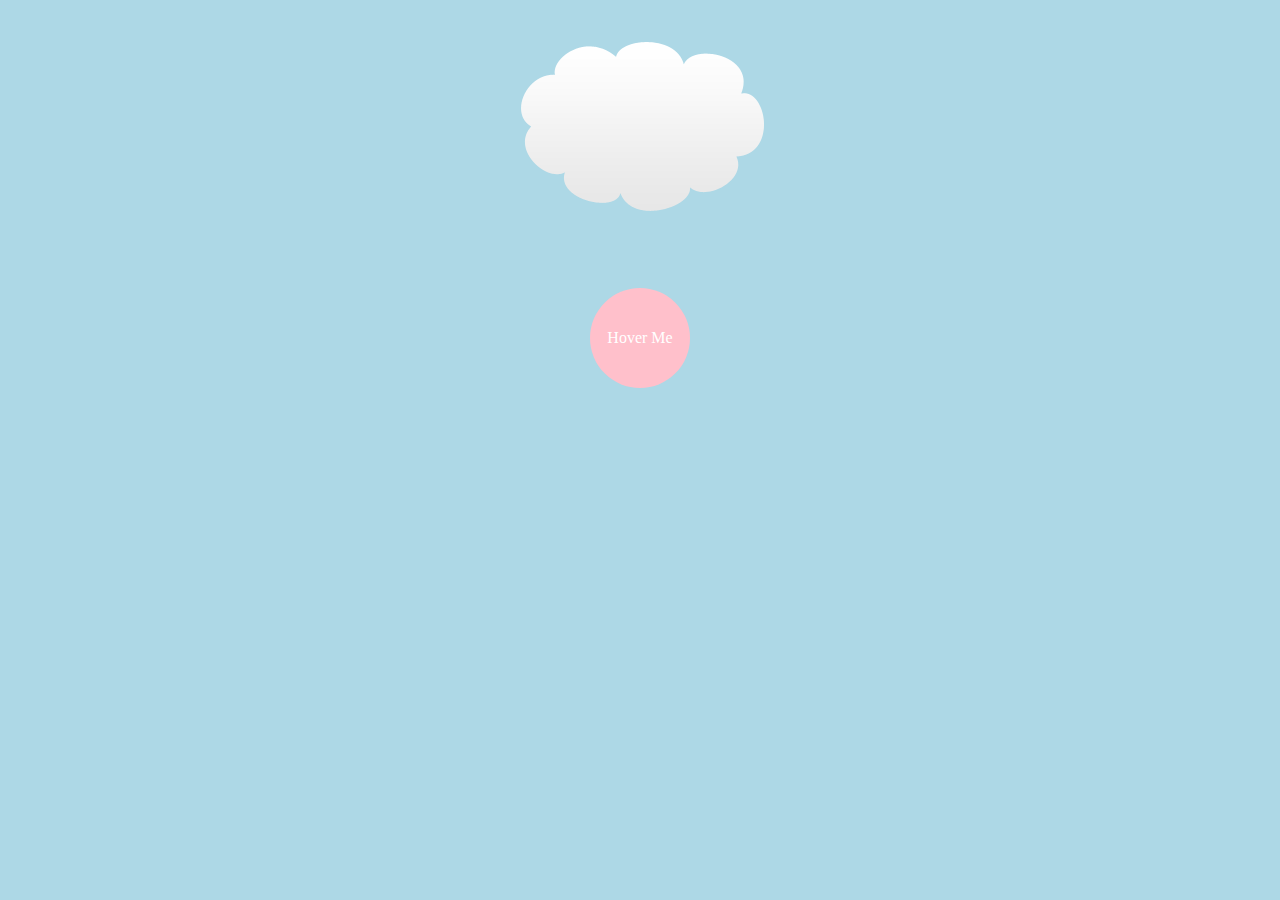
<file: index.html>
<!DOCTYPE html>
<head>
  <title>Basket Example</title>
  <link href="style.css" rel="stylesheet" type="text/css">
</head>
<body>
  <div class="wrapper">
    <img src="mario-examples/img/cloud.png">
    <div class="circle">Hover Me</div>
  </div>
</body>
</file>
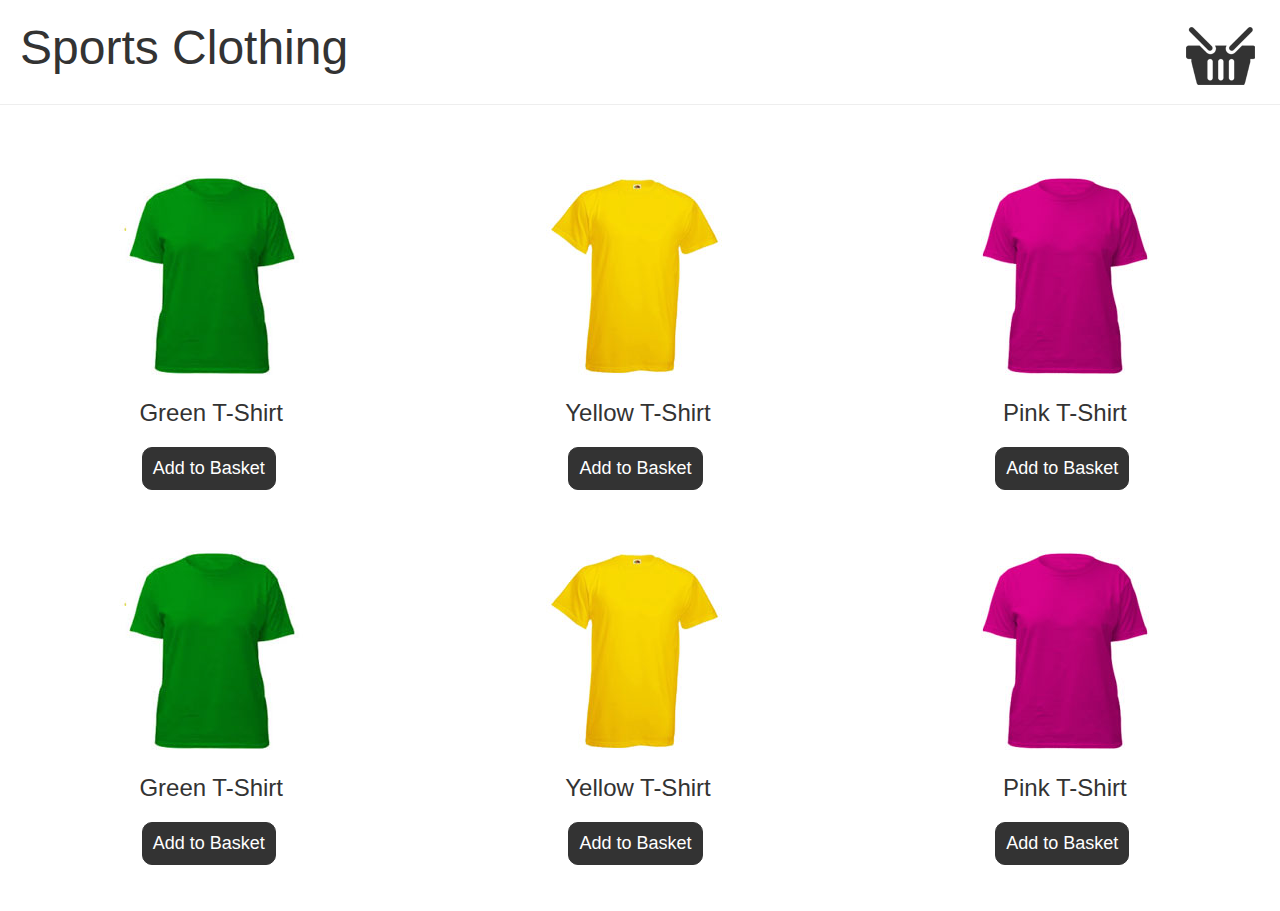
<file: web-examples/basket.html>
<!DOCTYPE html>
<head>
  <title>Basket Example</title>
  <link href="style.css" rel="stylesheet" type="text/css">
  <script src="https://code.jquery.com/jquery-1.12.3.min.js" integrity="sha256-aaODHAgvwQW1bFOGXMeX+pC4PZIPsvn2h1sArYOhgXQ=" crossorigin="anonymous"></script>
</head>
<body class="basket">
  <header>
    <h1>Sports Clothing</h1>
    <div class="basket-icon"><img src="img/basket.png"></div>
  </header>
  <ul class="products">
    <li>
      <img src="img/t-1.jpg">
      <h2>Green T-Shirt</h2>
      <button>Add to Basket</button>
    </li>
    <li>
      <img src="img/t-2.jpg">
      <h2>Yellow T-Shirt</h2>
      <button>Add to Basket</button>
    </li>
    <li>
      <img src="img/t-3.jpg">
      <h2>Pink T-Shirt</h2>
      <button>Add to Basket</button>
    </li>
    <li>
      <img src="img/t-1.jpg">
      <h2>Green T-Shirt</h2>
      <button>Add to Basket</button>
    </li>
    <li>
      <img src="img/t-2.jpg">
      <h2>Yellow T-Shirt</h2>
      <button>Add to Basket</button>
    </li>
    <li>
      <img src="img/t-3.jpg">
      <h2>Pink T-Shirt</h2>
      <button>Add to Basket</button>
    </li>
  </ul>
  <script>
    $("button").on("click", function(){
      $(this).closest("li")
      .find("img")
      .clone()
      .addClass("zoom")
      .appendTo("body");
      setTimeout(function(){
        $(".zoom").remove();
      }, 1000);
    });
  </script>
</body>
</file>
<file: style.css>
body{
  background: lightblue;
  text-align: center;
}

.wrapper{
  width: 100%;
  padding: 20px;
  box-sizing: border-box;
}

/* img{
  transform: translateX(200px);
} */

.circle{
  width: 100px;
  padding: 50px 0;
  line-height: 0;
  margin: 60px auto;
  background: pink;
  color: white;
  border-radius: 50px;
  cursor: pointer;
  transition: background 1s, transform 1s 1s linear;
}

.circle:hover{
  background: salmon;
  transform: rotate(360deg);
}
</file>
<file: web-examples/style.css>
/*// POP-UP BASE STYLES //*/

body{margin: 0; position: relative;}
body.pop-up{background: #222;}
*{
  font-family: Calibri, sans-serif;
  font-weight: normal;
  color: #333;
}
h1{
  font-size: 48px;
  margin: 10px 0;
}
p{
  margin-bottom: 40px;
}
#pop-up{
  position: relative;
  top: 200px;
  width: 500px;
  margin: 0 auto;
  text-align: center;
}
#pop-up .container{
  background: #f0e4d4;
  padding: 30px;
  position: absolute;
  top: 50px;
  width: 100%;
  box-sizing: border-box;
}
#pop-up input{
  padding: 10px;
  border: 0;
  border-radius: 10px 0 0 10px;
  border: 1px solid #333;
  font-size: 18px;
}
button{
  padding: 10px;
  border: 0;
  color: #fff;
  background: #333;
  margin-left: -5px;
  margin-left: -5px;
  border-radius: 0 10px 10px 0;
  border: 1px solid #333;
  font-size: 18px;
}
.cross{
  position: absolute;
  top: 10px;
  left: 10px;
  background: #555;
  color: #ddd;
  font-weight: bold;
  width: 22px;
  height: 22px;
  text-align: center;
  border-radius: 11px;
}

/*// POP-UP ANIMATION STYLES //*/

#pop-up{
  top: -400px;
  transform-origin: 10px 10px;
  animation: drop 0.5s ease forwards,
             swing 2s 3s ease forwards;
}

@keyframes drop{
  0%{opacity:0}
  70%{transform: translateY(700px)}
  100%{transform: translateY(650px); opacity:1}
}

@keyframes swing{
  0%{transform: translateY(650px) rotateZ(0deg)}
  40%{transform: translateY(650px) rotateZ(90deg)}
  70%{transform: translateY(650px) rotateZ(70deg)}
  100%{transform:translateY(650px) rotateZ(75deg)}
}

/*// BASKET BASE STYLES //*/

header{
  padding: 10px 20px;
  border-bottom: 1px solid #eee;
  background: #fff;
}
header:after{
  display: block;
  content: "";
  clear: both;
}
.basket ul{
  padding: 0;
  margin-top: 40px;
}
.basket li{
  display: inline-block;
  list-style-type: none;
  width: 30%;
  margin: 30px 1.5%;
  text-align: center;
}
.basket button{
  border-radius: 10px;
  cursor: pointer;
}
.basket header div{
  float: right;
  position: relative;
  z-index: 1;
}
.basket header h1{
  float: left;
}

/*// BASKET ANIMATION STYLES //*/
.zoom{
  position: absolute;
  top: 40px;
  right: 50%;
  width: 40px;
  opacity: 0;
  animation: zoom 1s ease forwards;
}

@keyframes zoom {
  0%{opacity:0}
  50%{opacity:1}
  100%{opacity: 0; right: 40px}
}
</file>
